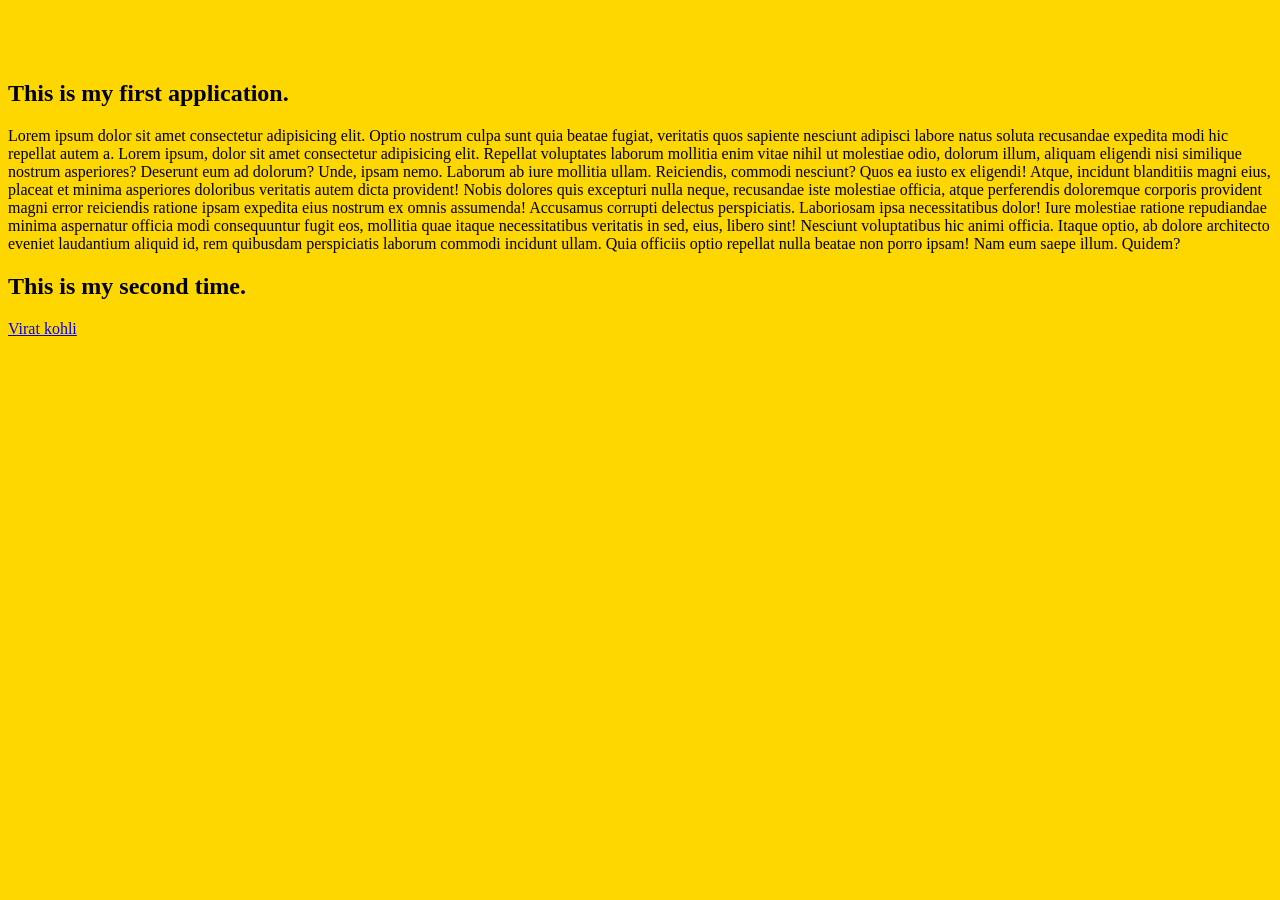
<file: index.html>
<!DOCTYPE html>
<html lang="en">
<head>
    <meta charset="UTF-8">
    <meta name="viewport" content="width=device-width, initial-scale=1.0">
    <title> My App</title>
    <link rel="stylesheet" href="style.css">
</head>
<body>
    <h1>
        Hello world.
    </h1>
    <h2>
        This is my first application.
    </h2>
    <p>
        Lorem ipsum dolor sit amet consectetur adipisicing elit. Optio nostrum culpa sunt quia beatae fugiat, veritatis quos sapiente nesciunt adipisci labore natus soluta recusandae expedita modi hic repellat autem a.
        Lorem ipsum, dolor sit amet consectetur adipisicing elit. Repellat voluptates laborum mollitia enim vitae nihil ut molestiae odio, dolorum illum, aliquam eligendi nisi similique nostrum asperiores? Deserunt eum ad dolorum?
        Unde, ipsam nemo. Laborum ab iure mollitia ullam. Reiciendis, commodi nesciunt? Quos ea iusto ex eligendi! Atque, incidunt blanditiis magni eius, placeat et minima asperiores doloribus veritatis autem dicta provident!
        Nobis dolores quis excepturi nulla neque, recusandae iste molestiae officia, atque perferendis doloremque corporis provident magni error reiciendis ratione ipsam expedita eius nostrum ex omnis assumenda! Accusamus corrupti delectus perspiciatis.
        Laboriosam ipsa necessitatibus dolor! Iure molestiae ratione repudiandae minima aspernatur officia modi consequuntur fugit eos, mollitia quae itaque necessitatibus veritatis in sed, eius, libero sint! Nesciunt voluptatibus hic animi officia.
        Itaque optio, ab dolore architecto eveniet laudantium aliquid id, rem quibusdam perspiciatis laborum commodi incidunt ullam. Quia officiis optio repellat nulla beatae non porro ipsam! Nam eum saepe illum. Quidem?

    </p>
    <h2>
        This is my second time.

    </h2>
    <a href="aboutt.html ">Virat kohli</a>
    
</body>
</html>
</file>
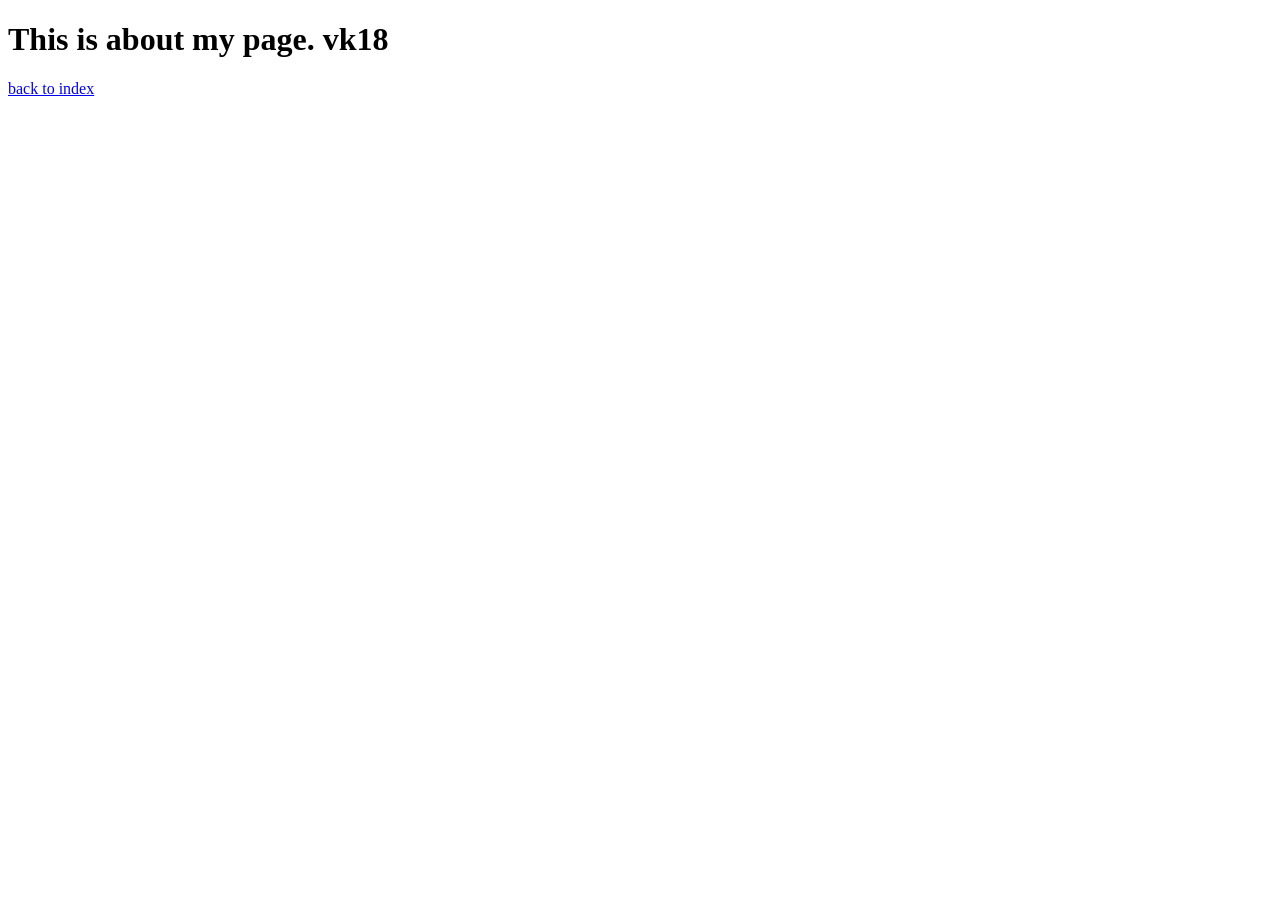
<file: aboutt.html>
<!DOCTYPE html>
<html lang="en">
<head>
    <meta charset="UTF-8">
    <meta name="viewport" content="width=device-width, initial-scale=1.0">
    <title> about page</title>
</head>
<body>
    <h1>
        This is about my page. vk18
    </h1>
    <a href="index.html">back to index</a>
    
</body>
</html>
</file>
<file: style.css>
body{
    background-color: gold;
}
h1{
    color: gold;
    
}
</file>
